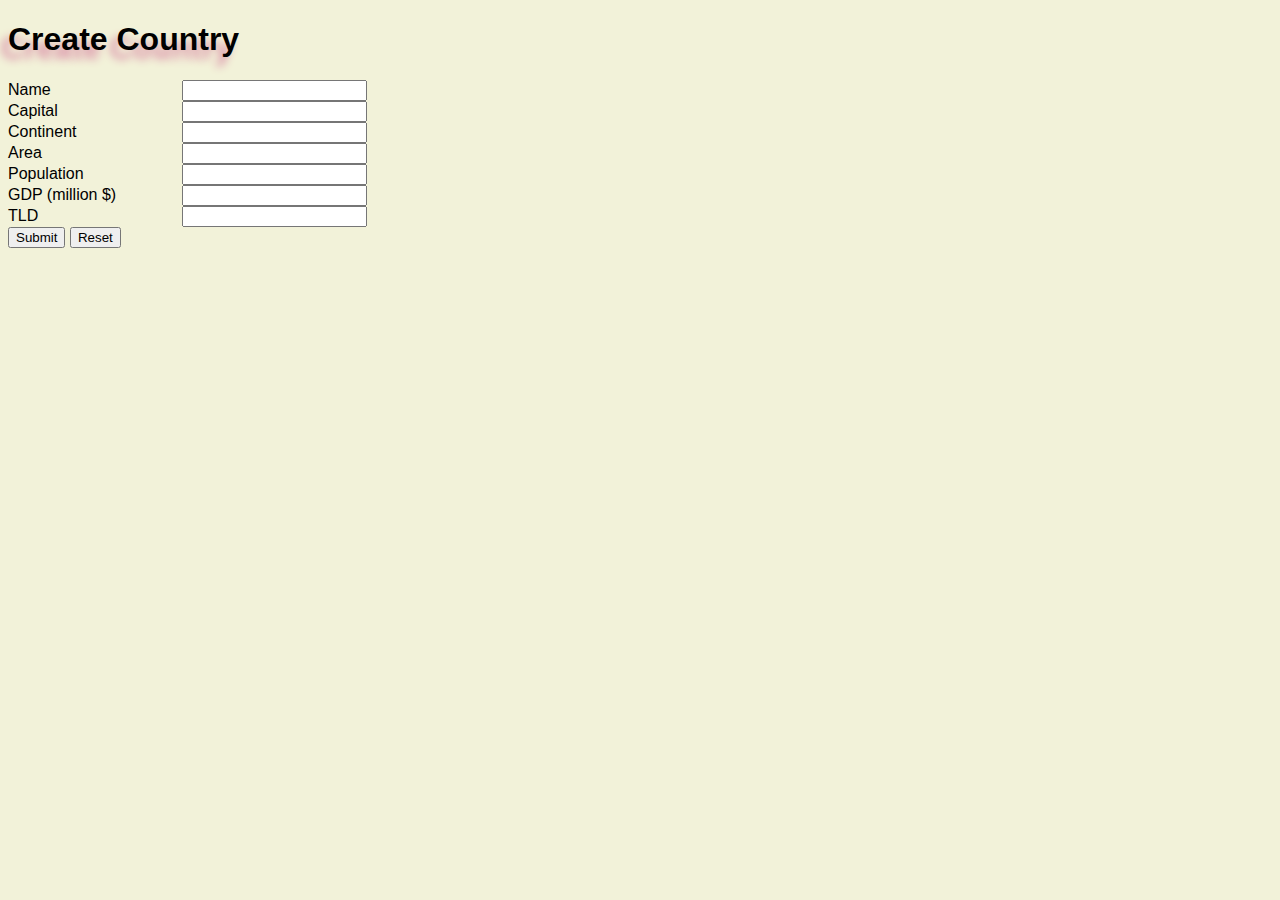
<file: templates/createCountry.html>
<!doctype html>
<!DOCTYPE html>
<html>
<head>
	<title>Create Country</title>
	<link rel="stylesheet" href="/static/style.css">
</head>
<body>
	<div><h1>Create Country</h1></div>
	<form action="/addCountryByName">
		<div class="properties">
			<div>
				<div>Name</div>
				<div><input name="country"></div>
			</div>
			<div>
				<div>Capital</div>
				<div><input name="capital"></div>
			</div>
			<div>
				<div>Continent</div>
				<div><input name="continent"></div>
			</div>
			<div>
				<div>Area</div>
				<div><input name="area"></div>
			</div>
			<div>
				<div>Population</div>
				<div><input name="population"></div>
			</div>
			<div>
				<div>GDP (million $)</div>
				<div><input name="gdp"></div>
			</div>
			<div>
				<div>TLD</div>
				<div><input name="tld"></div>
			</div>
		</div>	
		<div>
			<input type="submit">
			<input type="reset">
		</div>	
	</form>
</body>
</html>
</file>
<file: static/style.css>
body{
	font-family: arial;
    background-color: #f2f2d9;
}
body div h1{
    text-shadow: -7px 9px 9px #d98ca6;
}
img.tiny{
    width: 30px;
    border: solid thin grey;
}
img.big {
    width: 250px;
    border: solid thin grey;
    border-radius: 8px;
}

.properties div div{
	display:inline-block;
}
.properties div div:first-child{
	width:20ex;
}
.properties div div:last-child{
	font-weight: bold;
}
a{
	text-decoration: none;
}
.nav_button{
    border: solid thin black;
    padding:1ex;
    margin: 1ex;
    border-radius: 0.5ex;
    width: 15ex;
    text-align: center;
    display: inline-block;
    background-color: gray;
}
.nav_button:hover{
    box-shadow: -7px 9px 9px #d98ca6;
}
.nav_button a{
    color: white;
}
.nav_button a:hover{
    color: black;
}
.edit-button{
    border: solid thin black;
    padding:1ex;
    margin: 1ex;
    border-radius: 0.5ex;
    width: 8ex;
    text-align: center;
    display: inline-block;
    background-color: gray;
}
.edit-button:hover{
    box-shadow: -7px 9px 9px #d98ca6;
}
.edit-button a{
    color: white;
}
.edit-button a:hover{
    color: black;
}
.delete-button{
    border: solid thin black;
    padding:1ex;
    margin: 1ex;
    border-radius: 0.5ex;
    width: 8ex;
    text-align: center;
    display: inline-block;
    background-color: gray;
}
.delete-button:hover{
    box-shadow: -7px 9px 9px #d98ca6;
}
.delete-button a{
    color: white;
}
.delete-button a:hover{
    color: black;
}
.create-button{
    border: solid thin black;
    padding:1ex;
    margin: 1ex;
    border-radius: 0.5ex;
    width: 8ex;
    text-align: center;
    display: inline-block; 
    background-color: gray;
}
.create-button:hover{
    box-shadow: -7px 9px 9px #d98ca6;
}
.create-button a{
    color: white;
}
.create-button a:hover{
    color: black;
}
.edit-but{
    text-align: center;
    display: inline-block;
}
.del{
    text-align: center;
    display: inline-block;
    background-color: #E5E5E5;
    border: solid thin gray;
    padding:0.3ex;
    border-radius: 0.5ex;
    width: 6ex;
    color: black;
}
.pre-dis{
    pointer-events: none;
    cursor: default;
    text-decoration:none;
    color:gray;
}
.nex-dis{
    pointer-events: none;
    cursor: default;
    text-decoration:none;
    color: gray;
}
.sort a{
    background-color: gray;
    color: white;
    padding: 10px 10px;
    /*text-align: center;*/
    text-decoration: none;
}
.sort a.active{
    background-color: #4CAF50;
    color: white;
    border: 1px solid #4CAF50;
}
.sort a:hover{
    background-color: gray;
    color: black;
    box-shadow: -3px 5px 5px #d98ca6;
}

.btn{
    border: solid thin black;
    padding:1ex;
    margin: 1ex;
    border-radius: 0.5ex;
    width: 12.5ex;
    text-align: center;
    display: inline-block;
    background-color: gray;
}
.btn a{
    color: white;
}
.btn a:hover{
    color: black;
}
.btn:hover{
    background-color: gray;
    color: white;
    box-shadow: -7px 9px 9px #d98ca6;
}
/*https://stackoverflow.com/questions/2091168/
how-to-disable-a-link-using-only-css*/
</file>
